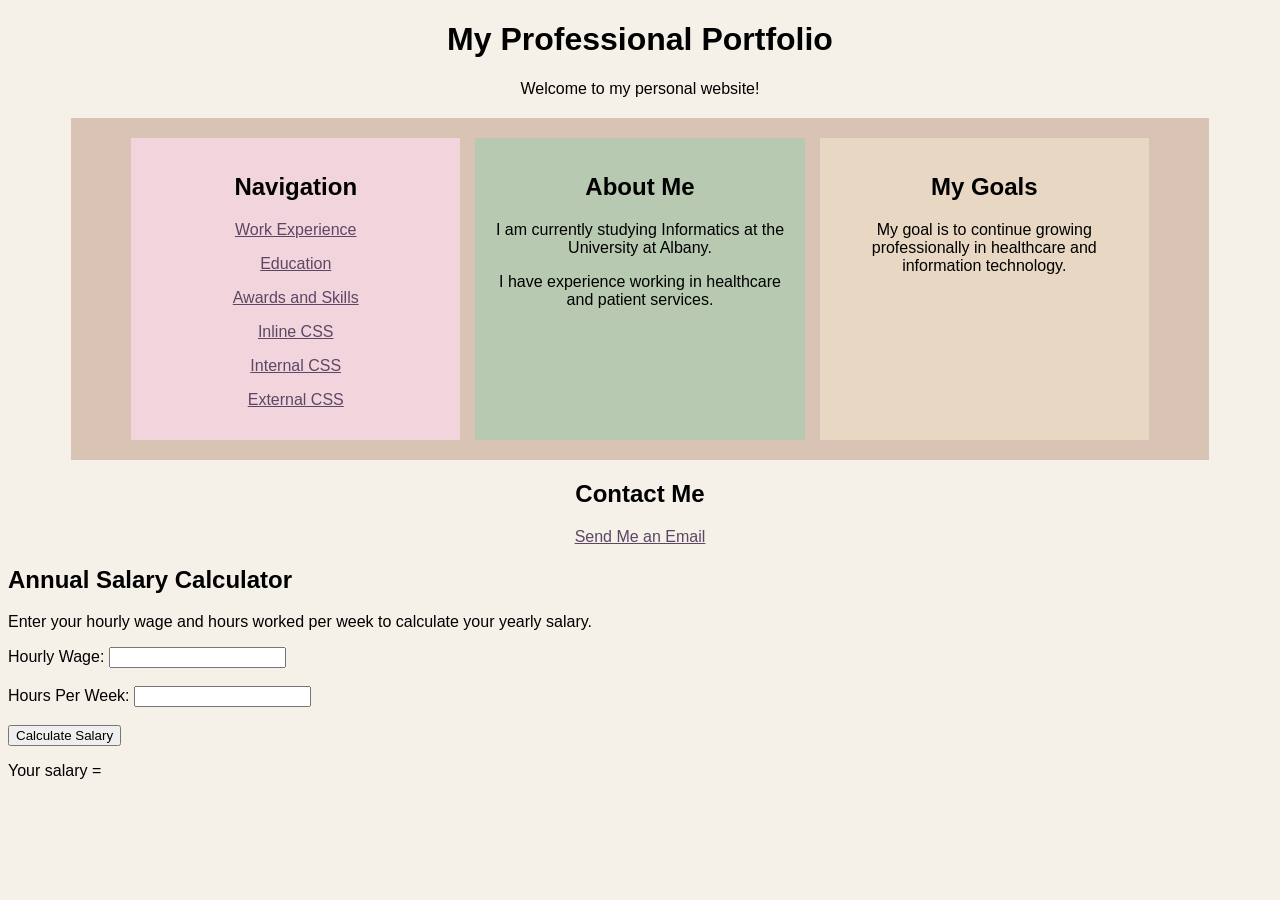
<file: index.html>
<!DOCTYPE html>
<html lang="en">

<head>
    <meta charset="UTF-8">
    <meta name="viewport" content="width=device-width, initial-scale=1.0">
    <title>My Professional Portfolio</title>
    <link rel="stylesheet" href="style.css">
</head>

<body> 

    <!-- Website Title -->
    <div class="header">
        <h1>My Professional Portfolio</h1>
        <p>Welcome to my personal website!</p>
    </div>
<!-- Main Container -->
<div class="main-container">

    <!-- Container for Three Sections -->
    <div class="sections">

        <!-- Left Section: Navigation -->
        <div class="navigation">

            <h2>Navigation</h2>
            

<p>
    <a href="work.html" title="View my work experience">
        Work Experience
    </a>
</p>

<p>
    <a href="education.html" title="View my education">
        Education
    </a>
</p>

<p>
    <a href="skills.html" title="View my awards and skills">
        Awards and Skills
    </a>
</p>

<!-- Navigation links to portfolio pages -->

<!-- Links to CSS demonstration pages -->

<p>
    <a href="inline.html" title="View inline CSS page">
        Inline CSS
    </a>
</p>

<p>
    <a href="internal.html" title="View internal CSS page">
        Internal CSS
    </a>
</p>

<p>
    <a href="external.html" title="View external CSS page">
        External CSS
    </a>
</p>
        </div>

        <!-- Middle Section: About Me -->
        <div class="about">

            <h2>About Me</h2>
            <p>I am currently studying Informatics
            at the University at Albany.</p>

            <p>I have experience working in
            healthcare and patient services.</p>

        </div>

        <!-- Right Section: My Goals -->
        <div class="goals">

            <h2>My Goals</h2>

            <p>My goal is to continue growing
            professionally in healthcare
            and information technology.</p>

        </div>

    </div>

</div>

<!-- Contact Information -->
<div class="contact">

    <h2>Contact Me</h2>

    <p>
        <a href="mailto:Cgaboton@albany.edu">
            Send Me an Email
        </a>
    </p>

</div>

<!-- Annual Salary Calculator -->
<div class="calculator">
    <h2>Annual Salary Calculator</h2>

    <p>Enter your hourly wage and hours worked
    per week to calculate your yearly salary.</p>

    <label for="hourlyWage">Hourly Wage:</label>
    <input type="number" id="hourlyWage" step="any">

    <br><br>

    <label for="hours">Hours Per Week:</label>
    <input type="number" id="hours" step="any">

    <br><br>

    <button onclick="calculateSalary()">
        Calculate Salary
    </button>

    <p id="salaryResult">Your salary = </p>
</div>

<script src="calculator.js"></script>

</body>

</html>
</file>
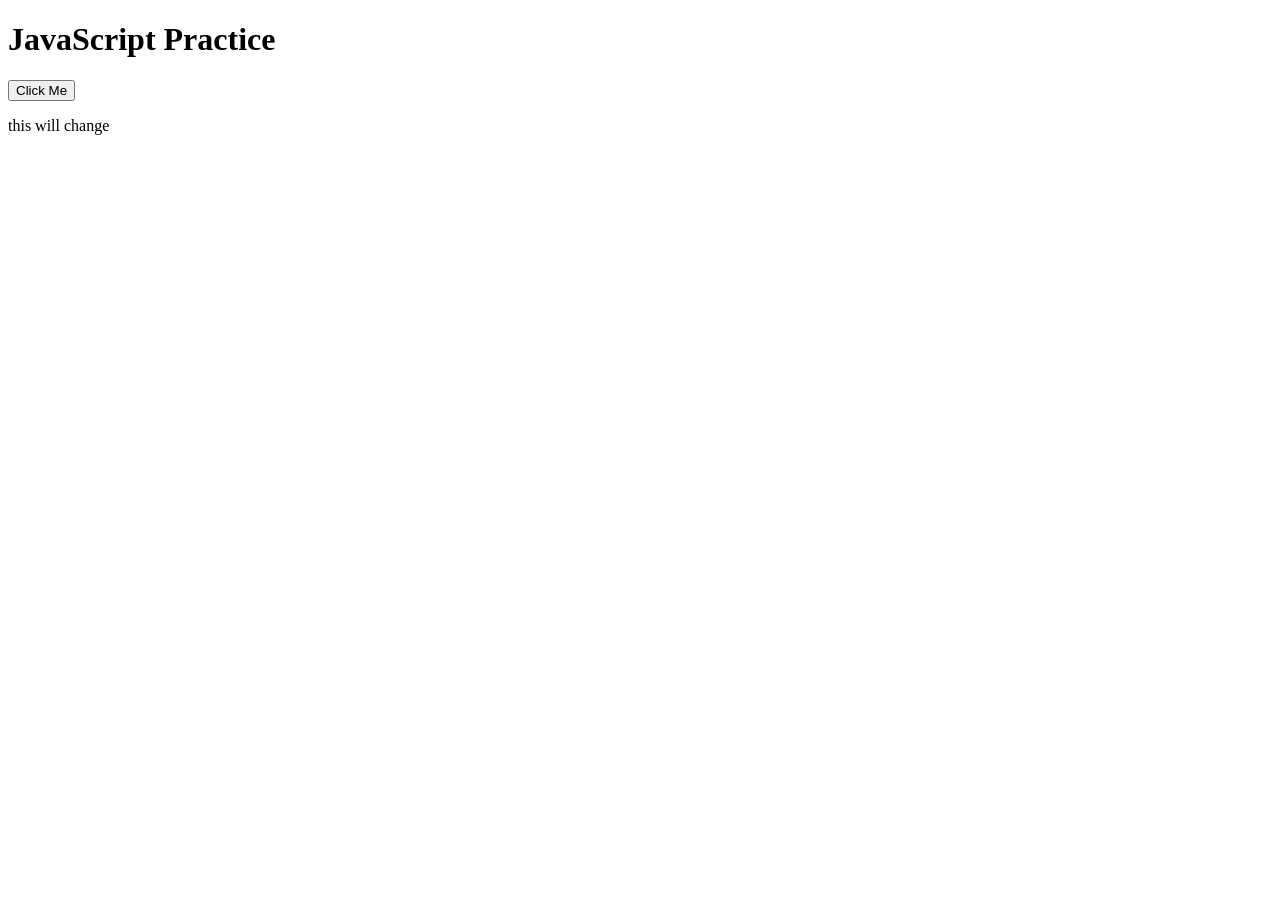
<file: debugging.html>
<!DOCTYPE html>
<html lang="en">
<head>
    <meta charset="UTF-8">
    <title>JavaScript Debugging</title>
</head>
<body>

    <h1>JavaScript Practice</h1>

    <script type="text/javascript">
function showMessage() {
    var x = "JavaScript is fun.";
   document.getElementById("change").innerHTML = x+x+x+x+x;
}
</script>

<button onclick="showMessage()">Click Me</button>

<p id="change">this will change</p>

</body>
</html>
</file>
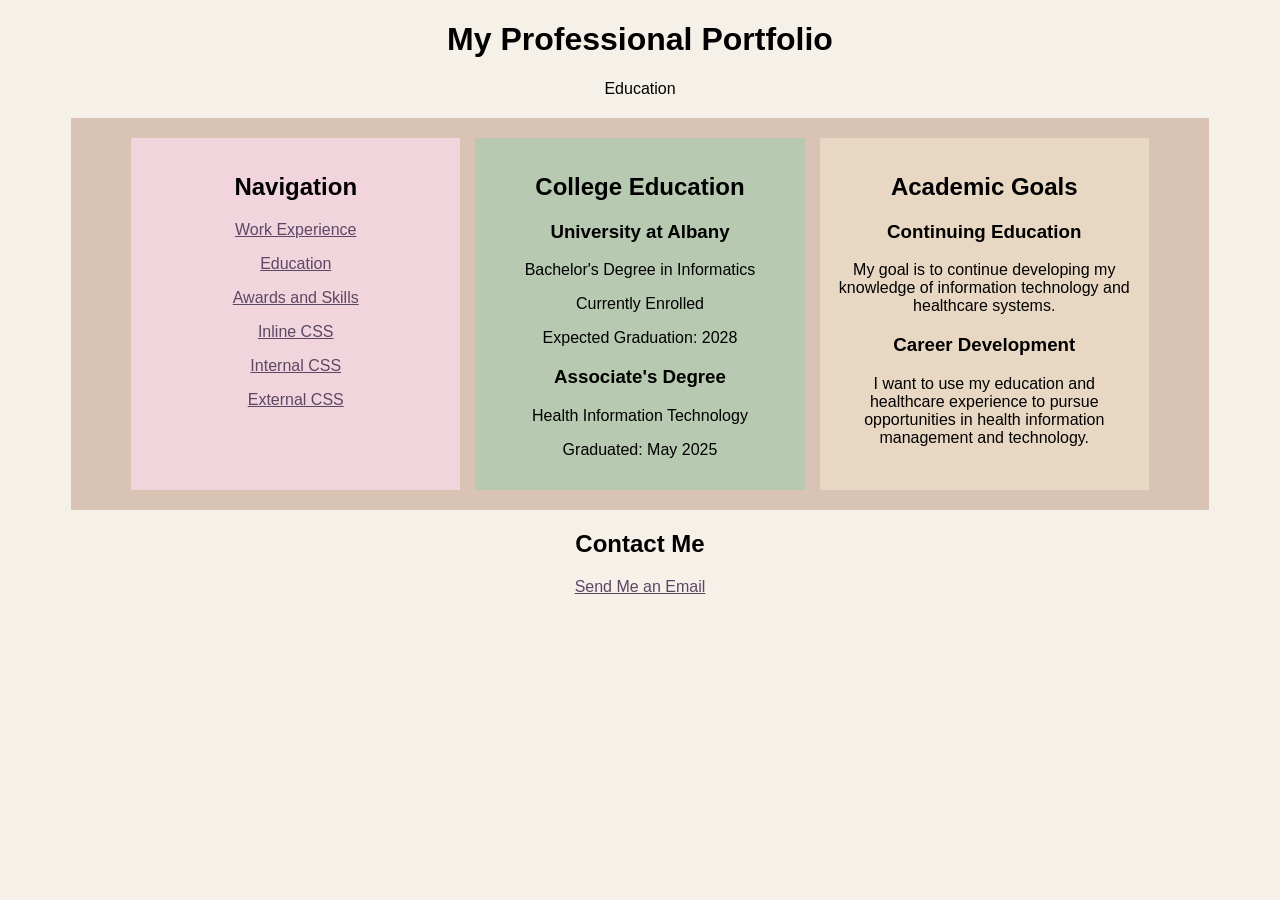
<file: education.html>
<!DOCTYPE html>
<html lang="en">

<head>
    <meta charset="UTF-8">
    <meta name="viewport" content="width=device-width, initial-scale=1.0">

    <title>My Education</title>

    <!-- External CSS Stylesheet -->
    <link rel="stylesheet" href="style.css">
</head>

<body>

    <!-- Website Title -->
    <div class="header">
        <h1>My Professional Portfolio</h1>
        <p>Education</p>
    </div>

    <!-- Main Container -->
    <div class="main-container">

        <!-- Container for Three Sections -->
        <div class="sections">

            <!-- Left Section: Navigation -->
            <div class="navigation">

                <h2>Navigation</h2>

                <p>
                    <a href="work.html" title="View my work experience">
                        Work Experience
                    </a>
                </p>

                <p>
                    <a href="education.html" title="View my education">
                        Education
                    </a>
                </p>

                <p>
                    <a href="skills.html" title="View my awards and skills">
                        Awards and Skills
                    </a>
                </p>

<!-- Links to CSS demonstration pages -->

<p>
    <a href="inline.html" title="View inline CSS page">
        Inline CSS
    </a>
</p>

<p>
    <a href="internal.html" title="View internal CSS page">
        Internal CSS

<p>
    <a href="external.html" title="View external CSS page">
        External CSS
    </a>
</p>
    </a>
</p>

            </div>

            <!-- Middle Section: College Education -->
            <div class="about">

                <h2>College Education</h2>

                <h3>University at Albany</h3>

                <p>Bachelor's Degree in Informatics</p>
                <p>Currently Enrolled</p>
                <p>Expected Graduation: 2028</p>

                <h3>Associate's Degree</h3>

                <p>Health Information Technology</p>
                <p>Graduated: May 2025</p>

            </div>

            <!-- Right Section: Academic Goals -->
            <div class="goals">

                <h2>Academic Goals</h2>

                <h3>Continuing Education</h3>

                <p>My goal is to continue developing
                my knowledge of information technology
                and healthcare systems.</p>

                <h3>Career Development</h3>

                <p>I want to use my education and
                healthcare experience to pursue
                opportunities in health information
                management and technology.</p>

            </div>

        </div>

    </div>

    <!-- Contact Information -->
    <div class="contact">

        <h2>Contact Me</h2>

        <p>
            <a href="mailto:yourname@example.com">
                Send Me an Email
            </a>
        </p>

    </div>

</body>
</html>
</file>
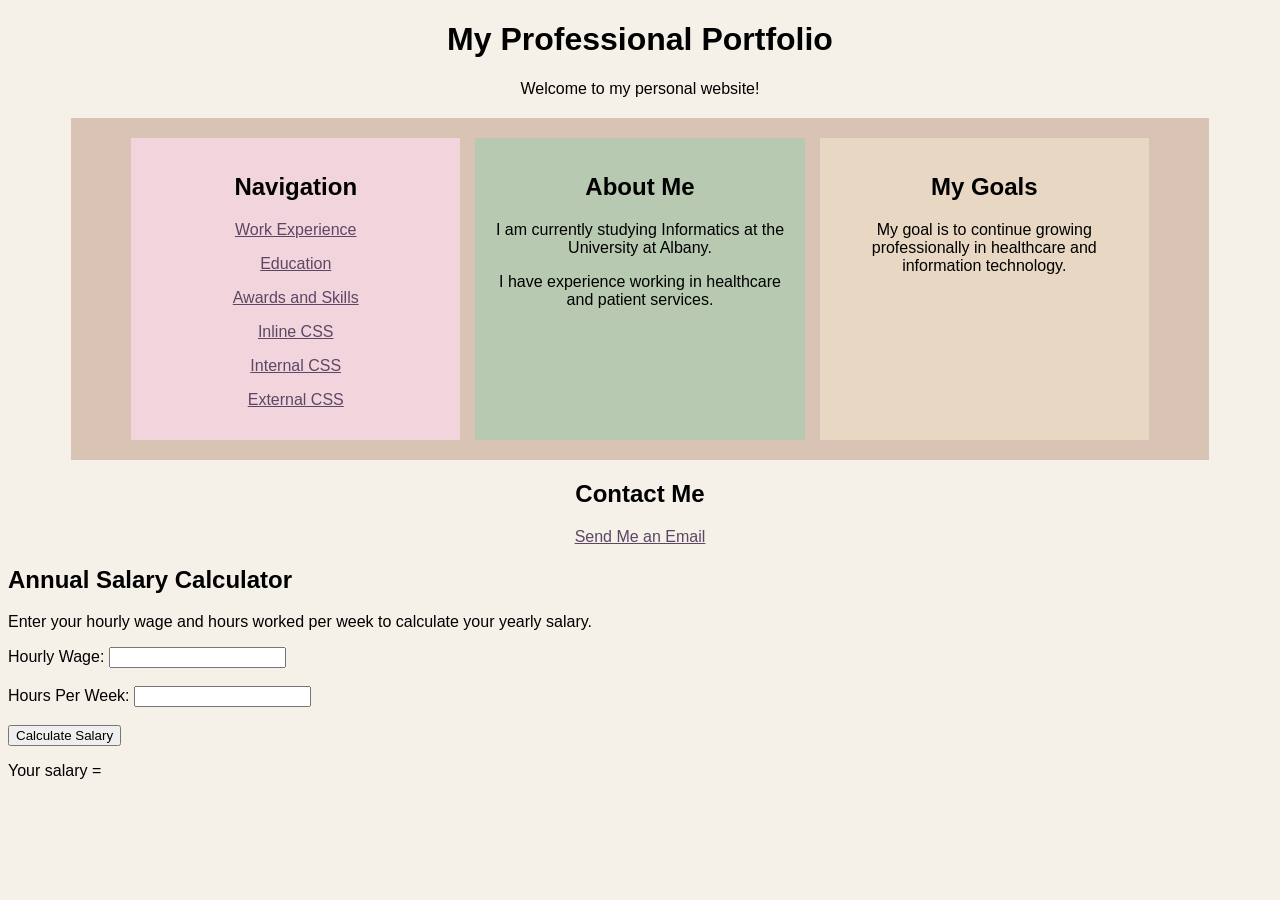
<file: external.html>
<!DOCTYPE html>
<html lang="en">

<head>
    <meta charset="UTF-8">
    <meta name="viewport" content="width=device-width, initial-scale=1.0">
    <title>My Professional Portfolio</title>
    <link rel="stylesheet" href="style.css">
</head>

<body> 

    <!-- Website Title -->
    <div class="header">
        <h1>My Professional Portfolio</h1>
        <p>Welcome to my personal website!</p>
    </div>
<!-- Main Container -->
<div class="main-container">

    <!-- Container for Three Sections -->
    <div class="sections">

        <!-- Left Section: Navigation -->
        <div class="navigation">

            <h2>Navigation</h2>
            

<p>
    <a href="work.html" title="View my work experience">
        Work Experience
    </a>
</p>

<p>
    <a href="education.html" title="View my education">
        Education
    </a>
</p>

<p>
    <a href="skills.html" title="View my awards and skills">
        Awards and Skills
    </a>
</p>

<!-- Navigation links to portfolio pages -->

<!-- Links to CSS demonstration pages -->

<p>
    <a href="inline.html" title="View inline CSS page">
        Inline CSS
    </a>
</p>

<p>
    <a href="internal.html" title="View internal CSS page">
        Internal CSS
    </a>
</p>

<p>
    <a href="index.html" title="View external CSS page">
        External CSS
    </a>
</p>
        </div>

        <!-- Middle Section: About Me -->
        <div class="about">

            <h2>About Me</h2>
            <p>I am currently studying Informatics
            at the University at Albany.</p>

            <p>I have experience working in
            healthcare and patient services.</p>

        </div>

        <!-- Right Section: My Goals -->
        <div class="goals">

            <h2>My Goals</h2>

            <p>My goal is to continue growing
            professionally in healthcare
            and information technology.</p>

        </div>

    </div>

</div>

<!-- Contact Information -->
<div class="contact">

    <h2>Contact Me</h2>

    <p>
        <a href="mailto:Cgaboton@albany.edu">
            Send Me an Email
        </a>
    </p>

</div>

<!-- Annual Salary Calculator -->
<div class="calculator">
    <h2>Annual Salary Calculator</h2>

    <p>Enter your hourly wage and hours worked
    per week to calculate your yearly salary.</p>

    <label for="hourlyWage">Hourly Wage:</label>
    <input type="number" id="hourlyWage" step="any">

    <br><br>

    <label for="hours">Hours Per Week:</label>
    <input type="number" id="hours" step="any">

    <br><br>

    <button onclick="calculateSalary()">
        Calculate Salary
    </button>

    <p id="salaryResult">Your salary = </p>
</div>

<script src="calculator.js"></script>

</body>

</html>
</file>
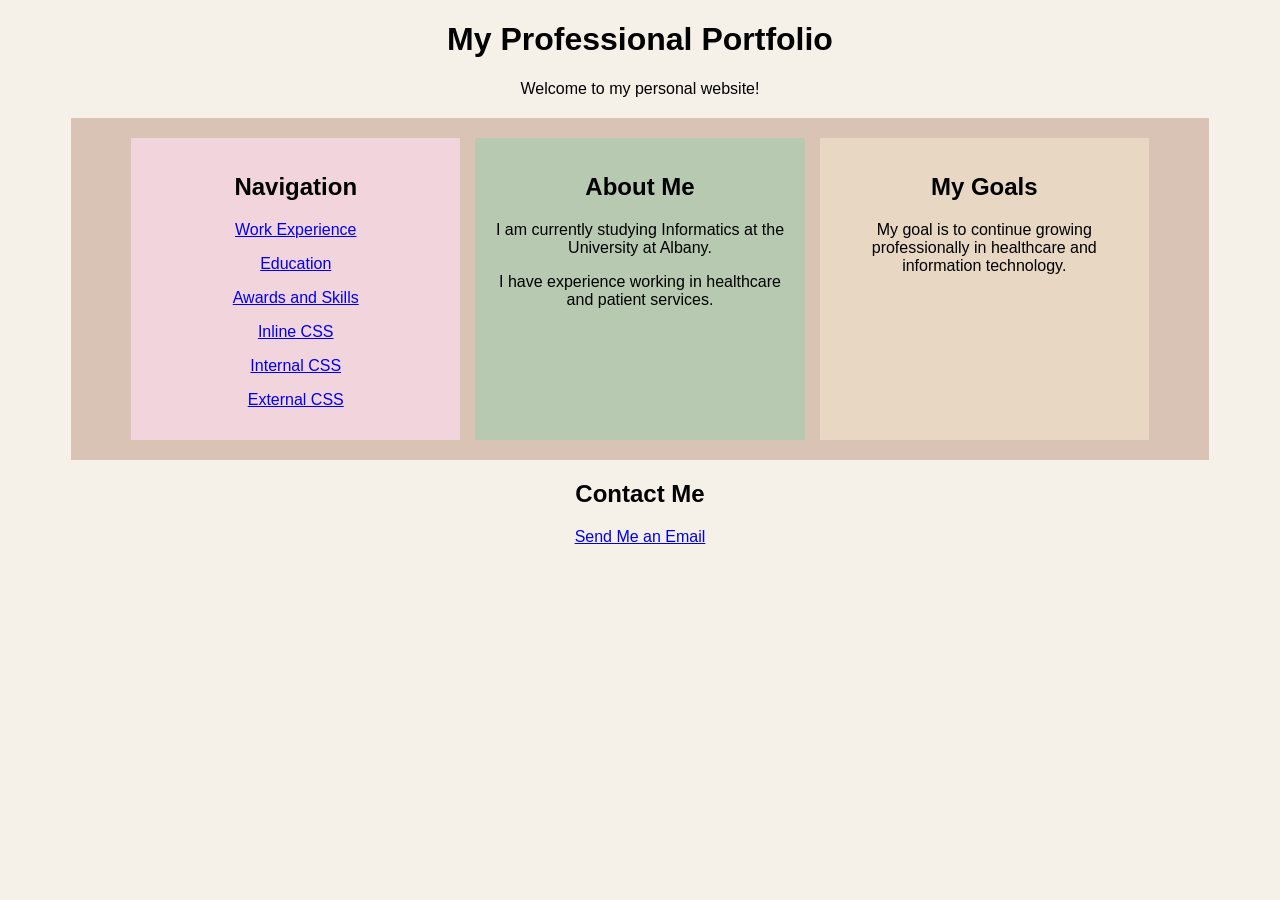
<file: inline.html>
<!DOCTYPE html>
<html lang="en">

<head>
    <meta charset="UTF-8">
    <meta name="viewport" content="width=device-width, initial-scale=1.0">
    <title>My Professional Portfolio</title>
</head>

<body style="background-color: #f5f0e8; font-family: Arial, sans-serif;">

    <!-- Website Title -->
    <div style="text-align: center;">
        <h1>My Professional Portfolio</h1>
        <p>Welcome to my personal website!</p>
    </div>
<!-- Main Container -->
<div style="width: 90%; margin: 20px auto;
background-color: #d8c3b5; padding: 20px;
box-sizing: border-box;">

    <!-- Container for Three Sections -->
    <div style="display: flex; justify-content: center;
    gap: 15px;">

        <!-- Left Section: Navigation -->
        <div style="background-color: #f2d5dc;
        width: 30%; padding: 15px;
        box-sizing: border-box; text-align: center;">

            <h2>Navigation</h2>
            

<p>
    <a href="work.html" title="View my work experience">
        Work Experience
    </a>
</p>

<p>
    <a href="education.html" title="View my education">
        Education
    </a>
</p>

<p>
    <a href="skills.html" title="View my awards and skills">
        Awards and Skills
    </a>
</p>

<!-- Navigation links to portfolio pages -->

<!-- Links to CSS demonstration pages -->

<p>
    <a href="inline.html" title="View inline CSS page">
        Inline CSS
    </a>
</p>

<p>
    <a href="internal.html" title="View internal CSS page">
        Internal CSS
    </a>
</p>

<p>
    <a href="external.html" title="View external CSS page">
        External CSS
    </a>
</p>
        </div>

        <!-- Middle Section: About Me -->
        <div style="background-color: #b7c9b0;
        width: 30%; padding: 15px;
        box-sizing: border-box; text-align: center;">

            <h2>About Me</h2>
            <p>I am currently studying Informatics
            at the University at Albany.</p>

            <p>I have experience working in
            healthcare and patient services.</p>

        </div>

        <!-- Right Section: My Goals -->
        <div style="background-color: #e8d8c3;
        width: 30%; padding: 15px;
        box-sizing: border-box; text-align: center;">

            <h2>My Goals</h2>

            <p>My goal is to continue growing
            professionally in healthcare
            and information technology.</p>

        </div>

    </div>

</div>

<!-- Contact Information -->
<div style="text-align: center; margin-top: 20px;">

    <h2>Contact Me</h2>

    <p>
        <a href="mailto:Cgaboton@albany.edu">
            Send Me an Email
        </a>
    </p>

</div>

</body>

</html>
</file>
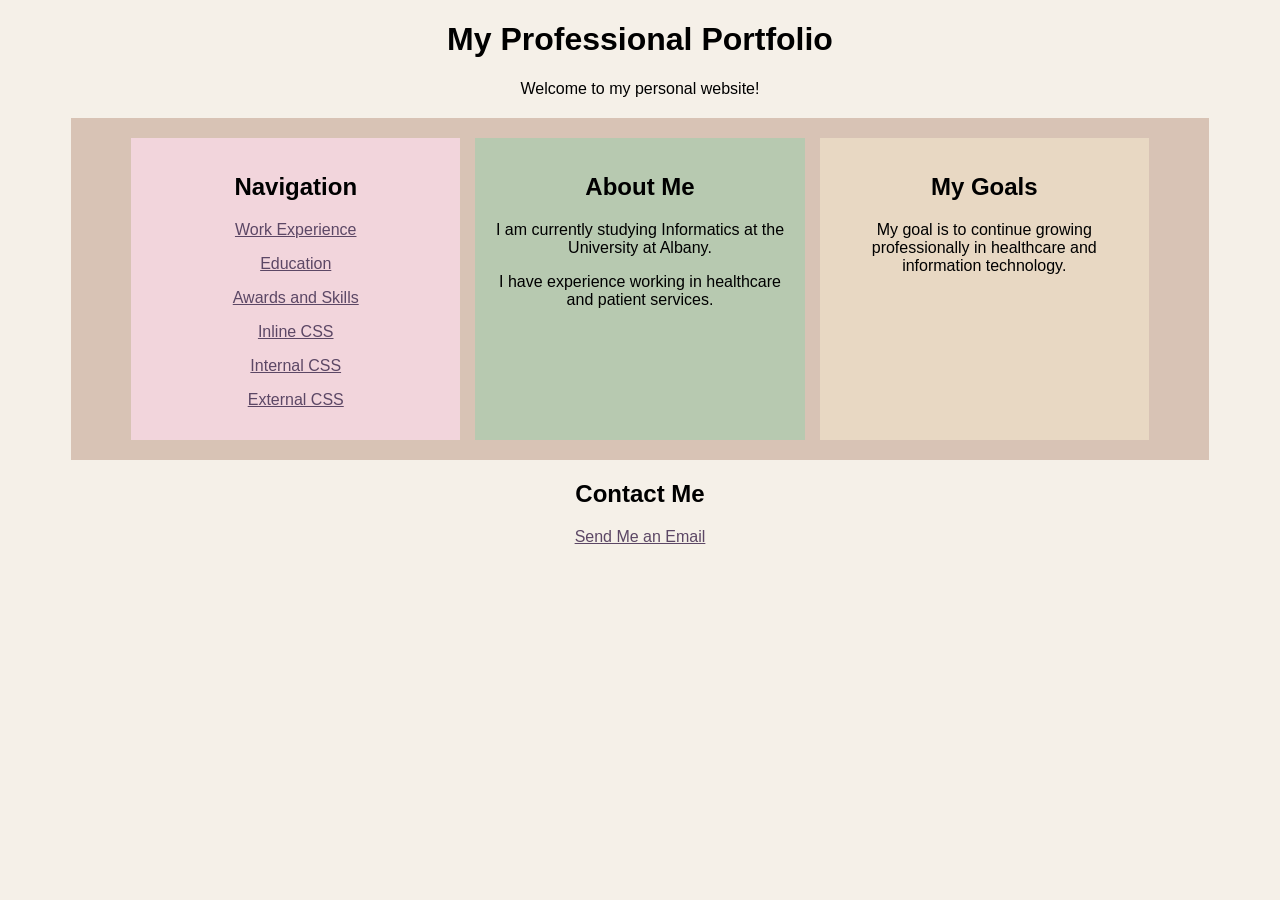
<file: internal.html>
<!DOCTYPE html>
<html lang="en">

<head>
    <meta charset="UTF-8">
    <meta name="viewport" content="width=device-width, initial-scale=1.0">
    <title>My Professional Portfolio</title>
</head>
<!-- Internal CSS Styling -->
<style>

body {
    background-color: #f5f0e8;
    font-family: Arial, sans-serif;
}

.header {
    text-align: center;
}

.main-container {
    width: 90%;
    margin: 20px auto;
    background-color: #d8c3b5;
    padding: 20px;
    box-sizing: border-box;
}

.sections {
    display: flex;
    justify-content: center;
    gap: 15px;
}

.navigation {
    background-color: #f2d5dc;
    width: 30%;
    padding: 15px;
    box-sizing: border-box;
    text-align: center;
}

.about {
    background-color: #b7c9b0;
    width: 30%;
    padding: 15px;
    box-sizing: border-box;
    text-align: center;
}

.goals {
    background-color: #e8d8c3;
    width: 30%;
    padding: 15px;
    box-sizing: border-box;
    text-align: center;
}

.contact {
    text-align: center;
    margin-top: 20px;
}

/* Navigation link colors */
a:link {
    color: #5c4765;
}

a:visited {
    color: #704b78;
}

a:hover {
    color: #b04f79;
}

a:active {
    color: #c0392b;
}

</style>
</head>

<body> 

    <!-- Website Title -->
    <div class="header">
        <h1>My Professional Portfolio</h1>
        <p>Welcome to my personal website!</p>
    </div>
<!-- Main Container -->
<div class="main-container">

    <!-- Container for Three Sections -->
    <div class="sections">

        <!-- Left Section: Navigation -->
        <div class="navigation">

            <h2>Navigation</h2>
            

<p>
    <a href="work.html" title="View my work experience">
        Work Experience
    </a>
</p>

<p>
    <a href="education.html" title="View my education">
        Education
    </a>
</p>

<p>
    <a href="skills.html" title="View my awards and skills">
        Awards and Skills
    </a>
</p>

<!-- Navigation links to portfolio pages -->

<!-- Links to CSS demonstration pages -->

<p>
    <a href="inline.html" title="View inline CSS page">
        Inline CSS
    </a>
</p>

<p>
    <a href="internal.html" title="View internal CSS page">
        Internal CSS
<p>
    <a href="external.html" title="View external CSS page">
        External CSS
    </a>
</p>

    </a>
</p>

        </div>

        <!-- Middle Section: About Me -->
        <div class="about">

            <h2>About Me</h2>
            <p>I am currently studying Informatics
            at the University at Albany.</p>

            <p>I have experience working in
            healthcare and patient services.</p>

        </div>

        <!-- Right Section: My Goals -->
        <div class="goals">

            <h2>My Goals</h2>

            <p>My goal is to continue growing
            professionally in healthcare
            and information technology.</p>

        </div>

    </div>

</div>

<!-- Contact Information -->
<div class="contact">

    <h2>Contact Me</h2>

    <p>
        <a href="mailto:Cgaboton@albany.edu">
            Send Me an Email
        </a>
    </p>

</div>

</body>

</html>
</file>
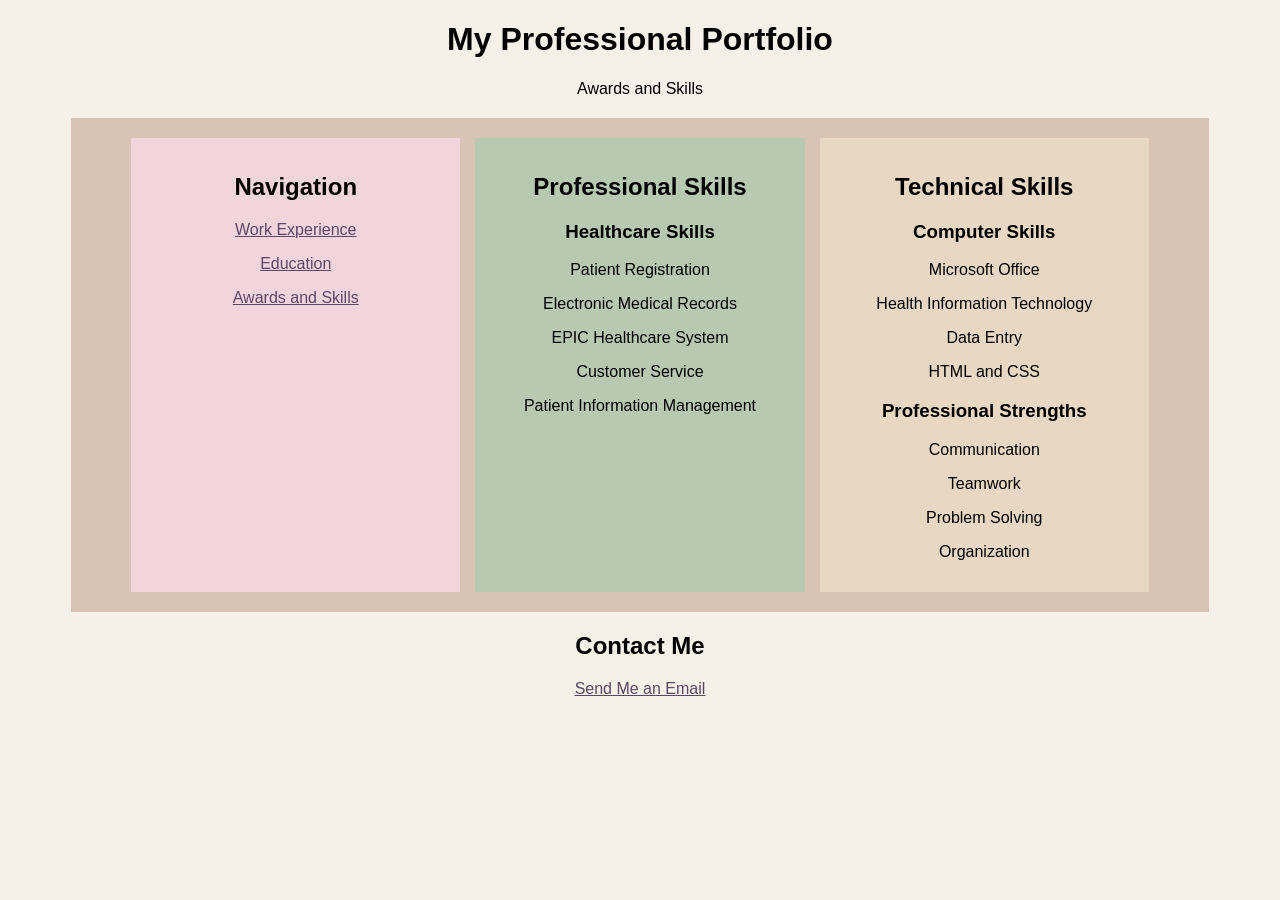
<file: skills.html>
<!DOCTYPE html>
<html lang="en">

<head>
    <meta charset="UTF-8">
    <meta name="viewport" content="width=device-width, initial-scale=1.0">

    <title>My Awards and Skills</title>

    <!-- External CSS Stylesheet -->
    <link rel="stylesheet" href="style.css">
</head>

<body>

    <!-- Website Title -->
    <div class="header">
        <h1>My Professional Portfolio</h1>
        <p>Awards and Skills</p>
    </div>

    <!-- Main Container -->
    <div class="main-container">

        <!-- Container for Three Sections -->
        <div class="sections">

            <!-- Left Section: Navigation -->
            <div class="navigation">

                <h2>Navigation</h2>

                <p>
                    <a href="work.html" title="View my work experience">
                        Work Experience
                    </a>
                </p>

                <p>
                    <a href="education.html" title="View my education">
                        Education
                    </a>
                </p>

                <p>
                    <a href="skills.html" title="View my skills">
                        Awards and Skills
                    </a>
                </p>

            </div>

            <!-- Middle Section: Professional Skills -->
            <div class="about">

                <h2>Professional Skills</h2>

                <h3>Healthcare Skills</h3>

                <p>Patient Registration</p>
                <p>Electronic Medical Records</p>
                <p>EPIC Healthcare System</p>
                <p>Customer Service</p>
                <p>Patient Information Management</p>

            </div>

            <!-- Right Section: Technical Skills -->
            <div class="goals">

                <h2>Technical Skills</h2>

                <h3>Computer Skills</h3>

                <p>Microsoft Office</p>
                <p>Health Information Technology</p>
                <p>Data Entry</p>
                <p>HTML and CSS</p>

                <h3>Professional Strengths</h3>

                <p>Communication</p>
                <p>Teamwork</p>
                <p>Problem Solving</p>
                <p>Organization</p>

            </div>

        </div>

    </div>

    <!-- Contact Information -->
    <div class="contact">

        <h2>Contact Me</h2>

        <p>
            <a href="cgaboton@albany.edu">
                Send Me an Email
            </a>
        </p>

    </div>

</body>
</html>
</file>
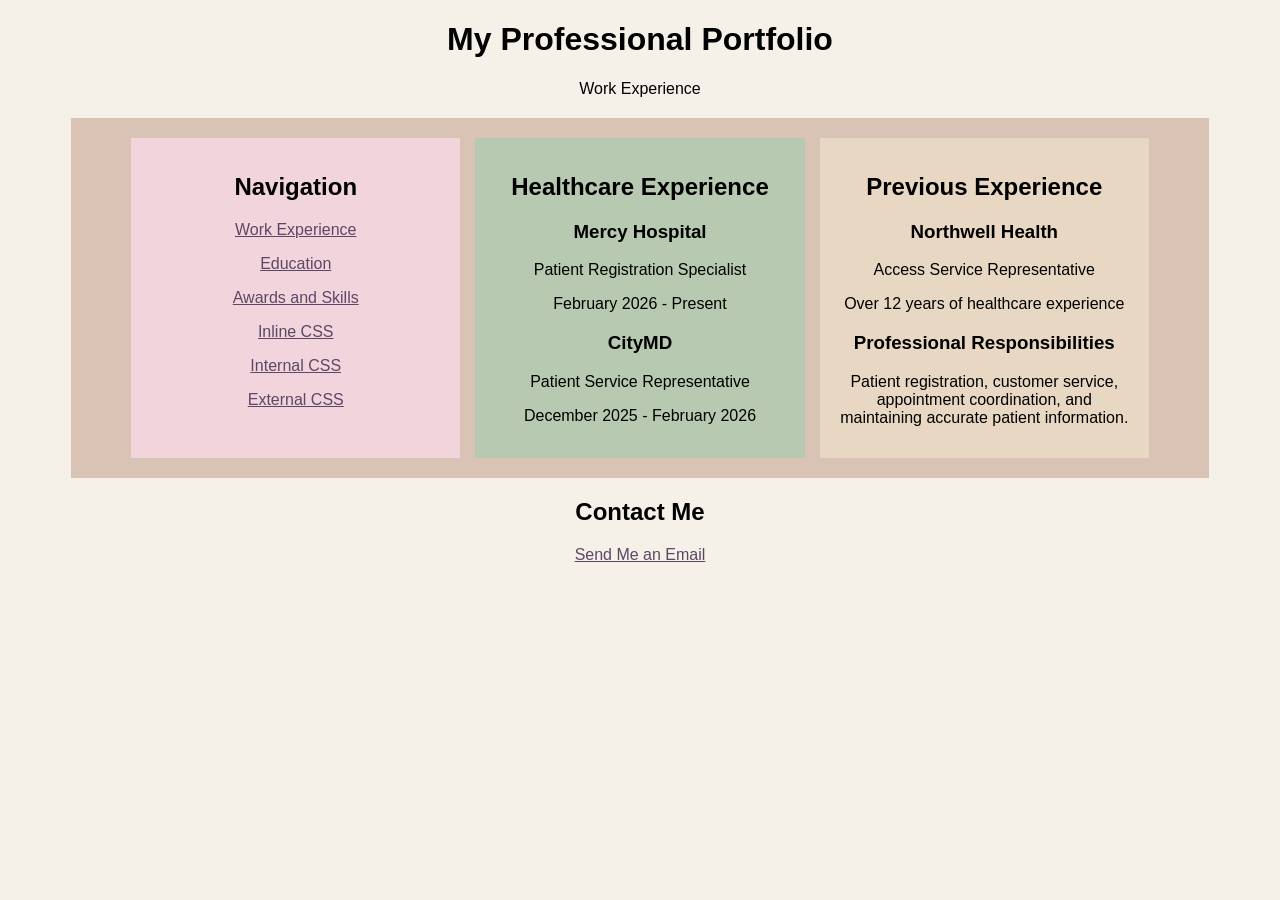
<file: work.html>
<!DOCTYPE html>
<html lang="en">

<head>
    <meta charset="UTF-8">
    <meta name="viewport" content="width=device-width, initial-scale=1.0">

    <title>My Work Experience</title>

    <!-- External CSS Stylesheet -->
    <link rel="stylesheet" href="style.css">

</head>

<body>

    <!-- Website Title -->
    <div class="header">
        <h1>My Professional Portfolio</h1>
        <p>Work Experience</p>
    </div>

    <!-- Main Container -->
    <div class="main-container">

        <!-- Container for Three Sections -->
        <div class="sections">

            <!-- Left Section: Navigation -->
            <div class="navigation">

                <h2>Navigation</h2>

                <p>
                    <a href="work.html" title="View my work experience">
                        Work Experience
                    </a>
                </p>

                <p>
                    <a href="education.html" title="View my education">
                        Education
                    </a>
                </p>

                <p>
                    <a href="skills.html" title="View my awards and skills">
                        Awards and Skills
                    </a>
                </p>

<!-- Links to CSS demonstration pages -->

<p>
    <a href="inline.html" title="View inline CSS page">
        Inline CSS
    </a>
</p>

<p>
    <a href="internal.html" title="View internal CSS page">
        Internal CSS

<p>
    <a href="external.html" title="View external CSS page">
        External CSS
    </a>
</p>
    </a>
</p>

            </div>

            <!-- Middle Section: Healthcare Experience -->
            <div class="about">

                <h2>Healthcare Experience</h2>

                <h3>Mercy Hospital</h3>
                <p>Patient Registration Specialist</p>
                <p>February 2026 - Present</p>

                <h3>CityMD</h3>
                <p>Patient Service Representative</p>
                <p>December 2025 - February 2026</p>

            </div>

            <!-- Right Section: Previous Experience -->
            <div class="goals">

                <h2>Previous Experience</h2>

                <h3>Northwell Health</h3>
                <p>Access Service Representative</p>
                <p>Over 12 years of healthcare experience</p>

                <h3>Professional Responsibilities</h3>

                <p>Patient registration, customer service,
                appointment coordination, and maintaining
                accurate patient information.</p>

            </div>

        </div>

    </div>

    <!-- Contact Information -->
    <div class="contact">

        <h2>Contact Me</h2>

        <p>
            <a href="mailto:Cgaboton@albany.edu">
                Send Me an Email
            </a>
        </p>

    </div>

</body>
</html>
</file>
<file: style.css>
/* Main page styling */
body {
    background-color: #f5f0e8;
    font-family: Arial, sans-serif;
}

/* Website heading */
.header {
    text-align: center;
}

/* Main container */
.main-container {
    width: 90%;
    margin: 20px auto;
    background-color: #d8c3b5;
    padding: 20px;
    box-sizing: border-box;
}

/* Container holding three sections */
.sections {
    display: flex;
    justify-content: center;
    gap: 15px;
}

/* Pink navigation section */
.navigation {
    background-color: #f2d5dc;
    width: 30%;
    padding: 15px;
    box-sizing: border-box;
    text-align: center;
}

/* Green middle section */
.about {
    background-color: #b7c9b0;
    width: 30%;
    padding: 15px;
    box-sizing: border-box;
    text-align: center;
}

/* Beige right section */
.goals {
    background-color: #e8d8c3;
    width: 30%;
    padding: 15px;
    box-sizing: border-box;
    text-align: center;
}

/* Contact information */
.contact {
    text-align: center;
    margin-top: 20px;
}

/* Unvisited links */
a:link {
    color: #5c4765;
}

/* Visited links */
a:visited {
    color: #704b78;
}

/* Mouse hovering over links */
a:hover {
    color: #b04f79;
}

/* Active links */
a:active {
    color: #c0392b;
}

/* Responsive Design for Mobile Devices */
@media only screen and (max-width: 575px) {

    .sections {
        flex-direction: column;
        align-items: center;
    }

    .navigation,
    .about,
    .goals {
        float: none;
        width: 90%;
        margin: 10px auto;
        box-sizing: border-box;
    }

    .navigation {
        height: auto;
    }
}
</file>
